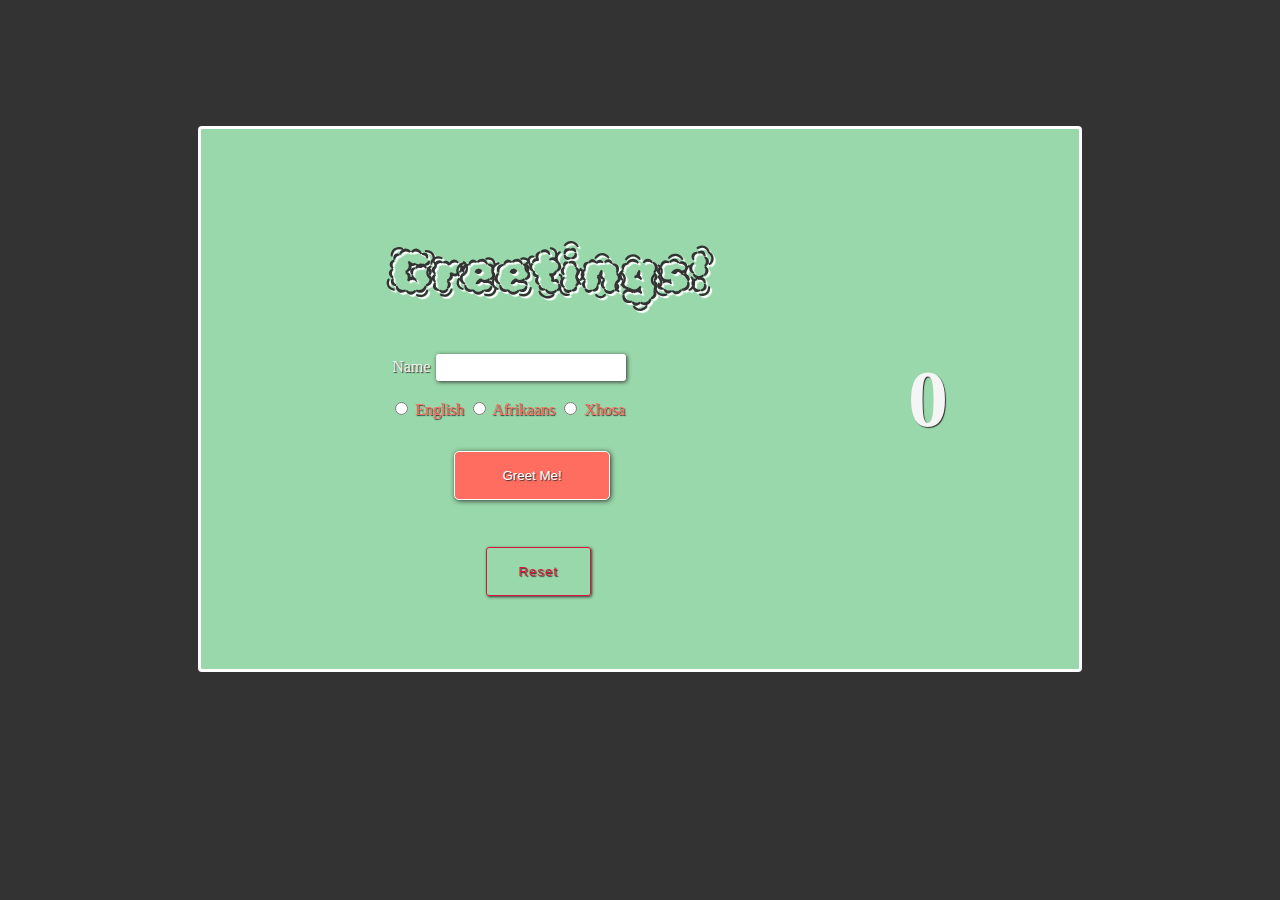
<file: index.html>
<!DOCTYPE html>
<html lang="en">
<head>
    <meta charset="UTF-8">
    <meta http-equiv="X-UA-Compatible" content="IE=edge">
    <meta name="viewport" content="width=device-width, initial-scale=1.0">
    <link rel="stylesheet" href="greet.css">
    <title>Greetings App!</title>
</head>
<body>
    <div id="container">
        <div class="greeting-section">
            <h2 class="greeting-header"> Greetings! </h2>
            <p class="greet-message"></p>
            <legend>
                <label for="name"> Name </label>
                <input type="text" value="" id="name-input">
            </legend>
            <div class="language-radios">
                <input type="radio" class="radio-language" value="english" name="language" id="radio-english"> English </input>
                <input type="radio" class="radio-language" value="afrikaans" name="language" id="radio-afrikaans"> Afrikaans </input>
                <input type="radio" class="radio-language" value="xhosa" name="language" id="radio-xhosa"> Xhosa </input>
            </div>
            <button id="greet-btn"> Greet Me! </button>
            
            <button id="reset">Reset</button>
        </div>
        

        <div class="greeting-counter"> 
            <h1 class="counter"> 0 </h1>
        </div>
    </div>
    
    <script src="factory function/greeter.js"></script>
    <script src="greet.js"></script>
</body>
</html>
</file>
<file: greet.css>
@import url('https://fonts.googleapis.com/css2?family=Cinzel&family=Courgette&family=Dancing+Script:wght@600&family=Faster+One&family=Frijole&family=Kalam&family=Londrina+Sketch&family=Poppins&family=Raleway+Dots&family=Rubik+Dirt&family=Rubik+Iso&family=Rubik+Puddles&family=Smokum&family=Stick+No+Bills:wght@300;500&family=Vast+Shadow&display=swap');

body{
    background-color: #333;
}

#container{
    background-color: #98D8AA;
    display: flex;
    align-items: center;
    justify-content: space-between;
    margin: 10% 15%;
    padding: 5% 15%;
    color: whitesmoke;
    text-shadow: 1px 1px 1px #333;
    border-radius: 4px;
    border: 3px solid white;
}

.language-radios{
    color: #FF6D60;
    margin: 5% 0 0 0;
}

#greet-btn{
    background-color: #FF6D60;
    padding: 5% 15%;
    margin: 10% 0 0 20%;
    border: 1px solid white;
    border-radius: 5px;
    color: white;
    box-shadow: 1px 1px 5px #333;
    text-shadow: 1px 1px 1px #333;
}

#greet-btn:hover{
    background-color: white;
    color: #FF6D60;
    text-shadow: 1px 1px 1px #333;
}

.counter{
    font-size: 5rem;
}

.greeting-counter{
    margin: 0 0 0 40%;
}

.greeting-header{
    text-align: center;
    font-size: 3.5rem;
    color: #333;
    font-family: 'Rubik Puddles', cursive;
    text-shadow: 2px 2px 1px white;
}

#name-input{
    border: none;
    padding: 2%;
    border-radius: 3px;
    margin: 2px;
    box-shadow: 1px 1px 4px #333;
}

.greet-message{
    font-size: 1.2rem;
    color: crimson;
}

.greet-success{
    color: green;
    font-size: 1.3rem;
}

.greet-reset{
    color: black;
    font-size: 1.3rem;
}

#reset{
    padding: 5% 10%;
    background-color: inherit;
    border: 1.5px solid crimson;
    color: crimson;
    letter-spacing: 1px;
    border-radius: 3px;
    margin: 15% 0 3% 30%;
    box-shadow: 1px 1px 3px #333;
    text-shadow: 1px 1px 1px #333;
}

#reset:hover{
    background-color: crimson;
    color: lightseagreen;
    text-shadow: 1px 1px 1px #333;
}

@media screen AND (max-width: 945px) {
    #container{
        display: flex;
        flex-direction: column;
    }
}
</file>
